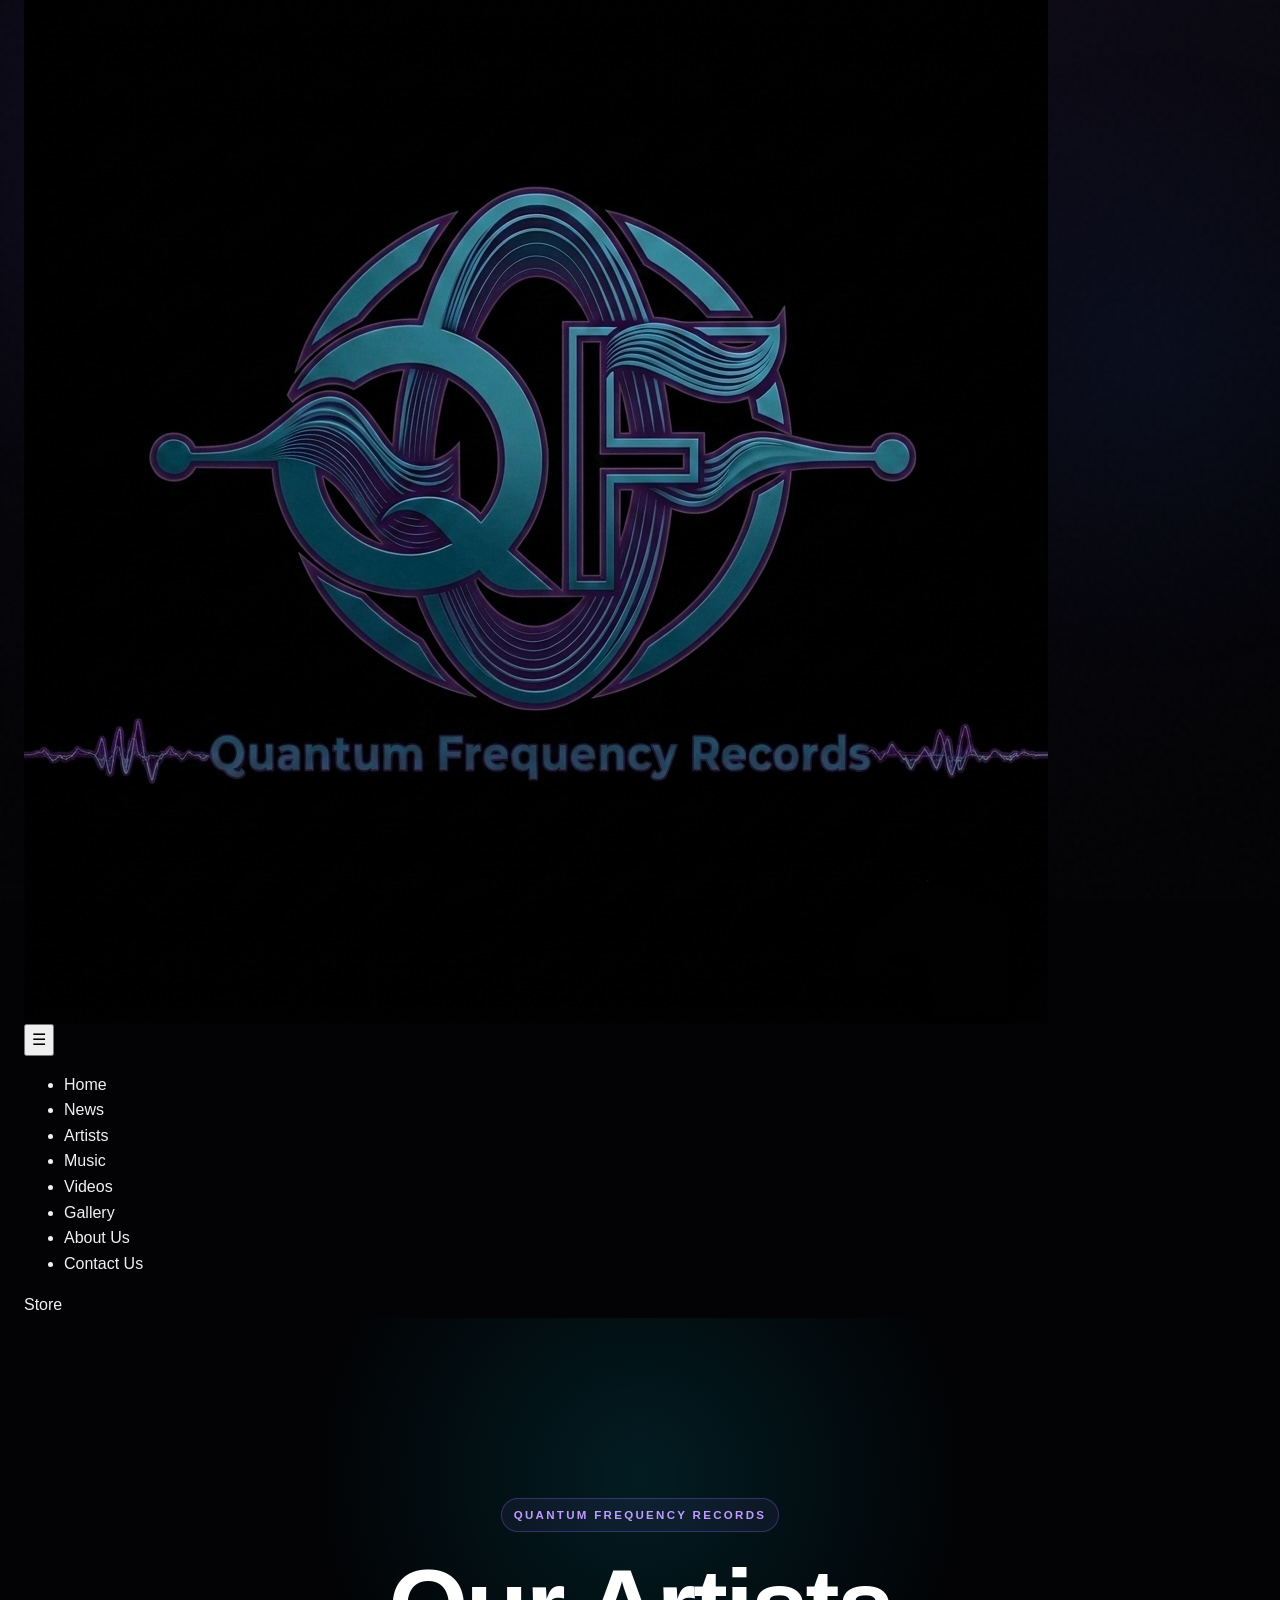
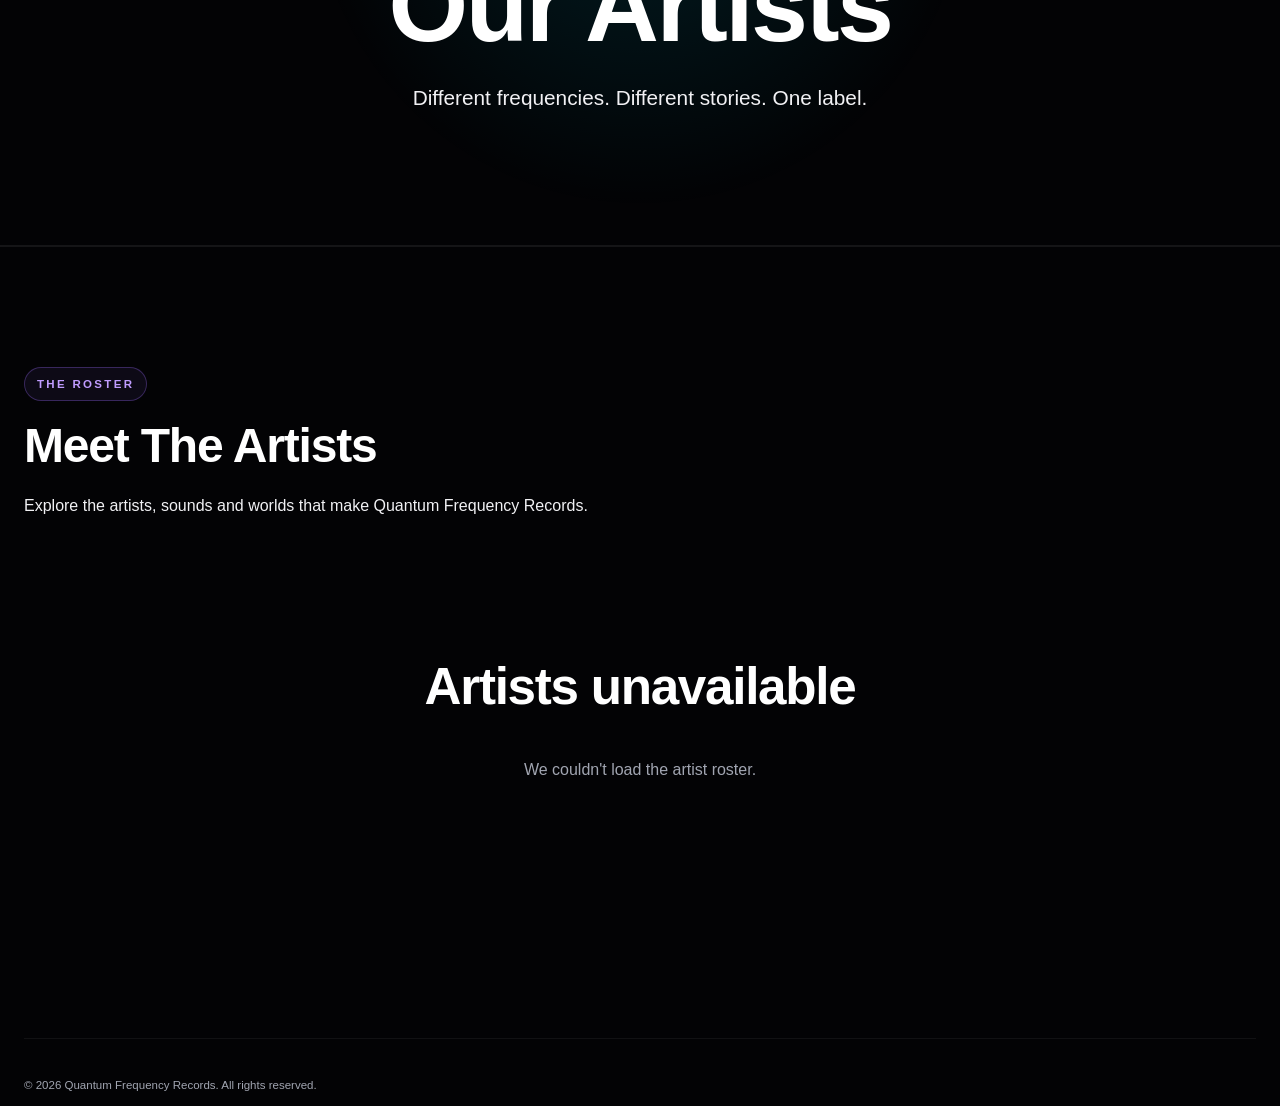
<file: artists.html>
<!DOCTYPE html>
<html lang="en">

<head>

<meta charset="UTF-8">

<meta
    name="viewport"
    content="width=device-width, initial-scale=1.0"
>

<title>Artists | Quantum Frequency Records</title>

<link
    rel="stylesheet"
    href="assets/css/style.css"
>

<link
    rel="stylesheet"
    href="assets/css/artists.css"
>

</head>

<body>

<header id="main-header">

    <div class="container">

        <nav>

            <a
                class="logo"
                href="home.html"
            >

                <img
                    src="assets/logos/qfr-logo.png"
                    alt="Quantum Frequency Records"
                >

            </a>


            <button
                id="mobile-menu-button"
                aria-label="Open menu"
            >
                ☰
            </button>


            <ul class="navigation">

                <li>
                    <a href="home.html">
                        Home
                    </a>
                </li>

                <li>
                    <a href="news.html">
                        News
                    </a>
                </li>

                <li>
                    <a
                        href="artists.html"
                        class="active"
                    >
                        Artists
                    </a>
                </li>

                <li>
                    <a href="music.html">
                        Music
                    </a>
                </li>

                <li>
                    <a href="videos.html">
                        Videos
                    </a>
                </li>

                <li>
                    <a href="gallery.html">
                        Gallery
                    </a>
                </li>

                <li>
                    <a href="about.html">
                        About Us
                    </a>
                </li>

                <li>
                    <a href="contact.html">
                        Contact Us
                    </a>
                </li>

            </ul>


            <div class="store-link">

                <a href="store.html">
                    Store
                </a>

            </div>

        </nav>

    </div>

</header>


<main>


<!-- ARTIST HERO -->

<section class="artists-hero">

    <div class="container">

        <span class="pill">
            QUANTUM FREQUENCY RECORDS
        </span>

        <h1>
            Our Artists
        </h1>

        <p>
            Different frequencies.
            Different stories.
            One label.
        </p>

    </div>

</section>


<!-- MOVING SYMBOL TICKER -->

<section class="artist-symbol-ticker">

    <div
        id="artist-symbol-track"
        class="artist-symbol-track"
    >
    </div>

</section>


<!-- ARTISTS -->

<section class="artists-directory">

    <div class="container">

        <div class="artists-intro">

            <span class="pill">
                THE ROSTER
            </span>

            <h2>
                Meet The Artists
            </h2>

            <p>
                Explore the artists,
                sounds and worlds that make
                Quantum Frequency Records.
            </p>

        </div>


        <div
            id="artists-list"
            class="artists-list"
        >

            <div class="loading-artists">

                Loading artists...

            </div>

        </div>

    </div>

</section>


</main>


<footer>

    <div class="container">

        <div class="footer-bottom">

            <p>
                © 2026 Quantum Frequency Records.
                All rights reserved.
            </p>

        </div>

    </div>

</footer>


<script src="assets/js/app.js"></script>

<script src="assets/js/artists.js"></script>

</body>

</html>
</file>
<file: assets/css/style.css>
/* ============================================================
   QUANTUM FREQUENCY RECORDS
   MASTER WEBSITE STYLESHEET

   File:
   assets/css/style.css

   Design:
   Cinematic / Futuristic / Premium / Dark / Musical

   Primary concept:
   "A record label that feels like an experience."

============================================================ */


/* ============================================================
   01 — ROOT VARIABLES
============================================================ */

:root {

    /* Background */
    --qfr-black: #030305;
    --qfr-black-soft: #08090d;
    --qfr-black-panel: #0d0f14;

    /* Glass */
    --qfr-glass: rgba(255,255,255,0.045);
    --qfr-glass-strong: rgba(255,255,255,0.075);
    --qfr-glass-border: rgba(255,255,255,0.11);

    /* Text */
    --qfr-white: #ffffff;
    --qfr-text: #f1f1f4;
    --qfr-muted: #a1a5b1;
    --qfr-dim: #696d79;

    /* Quantum accent */
    --qfr-purple: #9c6cff;
    --qfr-purple-bright: #c09cff;
    --qfr-blue: #4b8cff;
    --qfr-cyan: #43d9ff;

    /* Borders */
    --qfr-border: rgba(255,255,255,0.10);
    --qfr-border-bright: rgba(255,255,255,0.20);

    /* Effects */
    --qfr-glow-purple:
        0 0 35px rgba(156,108,255,0.22);

    --qfr-glow-blue:
        0 0 35px rgba(75,140,255,0.20);

    --qfr-shadow:
        0 20px 70px rgba(0,0,0,0.45);

    /* Layout */
    --qfr-max-width: 1440px;

    --qfr-section-space: 120px;

    /* Radius */
    --qfr-radius-small: 10px;
    --qfr-radius: 18px;
    --qfr-radius-large: 28px;

    /* Transitions */
    --qfr-transition:
        300ms cubic-bezier(.2,.8,.2,1);

}


/* ============================================================
   02 — RESET
============================================================ */

*,
*::before,
*::after {

    box-sizing: border-box;

}


html {

    scroll-behavior: smooth;

}


body {

    margin: 0;

    padding: 0;

    min-height: 100vh;

    background:
        radial-gradient(
            circle at 50% -10%,
            rgba(99,74,180,0.16),
            transparent 40%
        ),
        var(--qfr-black);

    color: var(--qfr-text);

    font-family:
        Inter,
        -apple-system,
        BlinkMacSystemFont,
        "Segoe UI",
        sans-serif;

    line-height: 1.6;

    overflow-x: hidden;

}


img {

    max-width: 100%;

    display: block;

}


button,
input,
textarea,
select {

    font: inherit;

}


button,
a {

    -webkit-tap-highlight-color:
        transparent;

}


a {

    color: inherit;

    text-decoration: none;

}


button {

    cursor: pointer;

}


/* ============================================================
   03 — BODY ATMOSPHERE
============================================================ */

body::before {

    content: "";

    position: fixed;

    inset: 0;

    pointer-events: none;

    z-index: -2;

    background:

        radial-gradient(
            circle at 10% 20%,
            rgba(95,61,190,0.07),
            transparent 25%
        ),

        radial-gradient(
            circle at 90% 40%,
            rgba(48,120,255,0.06),
            transparent 25%
        ),

        radial-gradient(
            circle at 50% 100%,
            rgba(120,50,255,0.05),
            transparent 30%
        );

}


body::after {

    content: "";

    position: fixed;

    inset: 0;

    pointer-events: none;

    z-index: -1;

    opacity: .035;

    background-image:
        url("data:image/svg+xml,%3Csvg viewBox='0 0 180 180' xmlns='http://www.w3.org/2000/svg'%3E%3Cfilter id='n'%3E%3CfeTurbulence type='fractalNoise' baseFrequency='.85' numOctaves='3' stitchTiles='stitch'/%3E%3C/filter%3E%3Crect width='100%25' height='100%25' filter='url(%23n)' opacity='.55'/%3E%3C/svg%3E");

}


/* ============================================================
   04 — GLOBAL CONTAINER
============================================================ */

.container {

    width: min(
        calc(100% - 48px),
        var(--qfr-max-width)
    );

    margin-inline: auto;

}


section {

    position: relative;

}


.section {

    padding:
        var(--qfr-section-space)
        0;

}


.section-small {

    padding:
        70px
        0;

}


/* ============================================================
   05 — TYPOGRAPHY
============================================================ */

h1,
h2,
h3,
h4,
h5,
h6 {

    margin-top: 0;

    color: var(--qfr-white);

    line-height: 1.05;

    letter-spacing: -0.025em;

}


h1 {

    font-size:
        clamp(
            3rem,
            7vw,
            7rem
        );

}


h2 {

    font-size:
        clamp(
            2.2rem,
            4vw,
            4.5rem
        );

}


h3 {

    font-size:
        clamp(
            1.35rem,
            2vw,
            2rem
        );

}


p {

    color: var(--qfr-muted);

}


.text-gray {

    color: var(--qfr-muted);

}


.text-center {

    text-align: center;

}


/* ============================================================
   06 — LABEL / EYEBROW
============================================================ */

.eyebrow,
.section-label,
.pill {

    display: inline-flex;

    align-items: center;

    gap: 8px;

    color:
        var(--qfr-purple-bright);

    font-size: .72rem;

    font-weight: 700;

    letter-spacing: .20em;

    text-transform: uppercase;

}


.eyebrow::before,
.section-label::before {

    content: "";

    width: 24px;

    height: 1px;

    background:
        linear-gradient(
            90deg,
            var(--qfr-purple),
            transparent
        );

}


.pill {

    padding:
        7px
        12px;

    border:
        1px solid
        rgba(156,108,255,.30);

    border-radius: 999px;

    background:
        rgba(156,108,255,.07);

}


/* ============================================================
   07 — HEADER / NAVIGATION
============================================================ */

.site-header {

    position: sticky;

    top: 0;

    z-index: 1000;

    width: 100%;

    background:
        rgba(3,3,5,.72);

    border-bottom:
        1px solid
        rgba(255,255,255,.06);

    backdrop-filter:
        blur(22px);

    -webkit-backdrop-filter:
        blur(22px);

}


.site-header::after {

    content: "";

    position: absolute;

    bottom: -1px;

    left: 0;

    width: 100%;

    height: 1px;

    background:
        linear-gradient(
            90deg,
            transparent,
            rgba(156,108,255,.5),
            transparent
        );

    opacity: .35;

}


.navbar {

    min-height: 78px;

    display: flex;

    align-items: center;

    justify-content: space-between;

    gap: 30px;

}


.nav-logo {

    display: flex;

    align-items: center;

    gap: 12px;

    flex-shrink: 0;

}


.nav-logo img {

    width: 46px;

    height: 46px;

    object-fit: contain;

}


.nav-logo-text {

    font-size: .72rem;

    font-weight: 800;

    letter-spacing: .14em;

    color: var(--qfr-white);

}


.nav-menu {

    display: flex;

    align-items: center;

    justify-content: center;

    gap: 24px;

    flex: 1;

}


.nav-menu a {

    position: relative;

    padding:
        10px
        0;

    color: var(--qfr-muted);

    font-size: .76rem;

    font-weight: 600;

    letter-spacing: .07em;

    text-transform: uppercase;

    transition:
        color var(--qfr-transition);

}


.nav-menu a::after {

    content: "";

    position: absolute;

    left: 0;

    right: 0;

    bottom: 2px;

    height: 1px;

    transform:
        scaleX(0);

    transform-origin:
        center;

    background:
        linear-gradient(
            90deg,
            var(--qfr-purple),
            var(--qfr-blue)
        );

    transition:
        transform var(--qfr-transition);

}


.nav-menu a:hover,
.nav-menu a.active {

    color: var(--qfr-white);

}


.nav-menu a:hover::after,
.nav-menu a.active::after {

    transform:
        scaleX(1);

}


.nav-store {

    margin-left: auto;

    color:
        var(--qfr-white) !important;

}


/* ============================================================
   08 — HERO
============================================================ */

.hero {

    position: relative;

    min-height:
        min(
            820px,
            92vh
        );

    display: flex;

    align-items: center;

    overflow: hidden;

    isolation: isolate;

}


.hero::before {

    content: "";

    position: absolute;

    inset: 0;

    z-index: -3;

    background:

        radial-gradient(
            circle at 50% 30%,
            rgba(112,71,220,.22),
            transparent 35%
        ),

        radial-gradient(
            circle at 20% 70%,
            rgba(45,108,255,.12),
            transparent 30%
        );

}


.hero::after {

    content: "";

    position: absolute;

    inset: 0;

    z-index: -2;

    background:
        linear-gradient(
            180deg,
            rgba(3,3,5,.05),
            var(--qfr-black) 100%
        );

}


.hero-content {

    width: 100%;

    text-align: center;

    padding:
        120px
        0;

}


.hero h1 {

    max-width: 1000px;

    margin:
        20px
        auto;

    text-shadow:
        0 0 50px
        rgba(156,108,255,.18);

}


.hero p {

    max-width: 720px;

    margin:
        0
        auto
        34px;

    font-size:
        clamp(
            1rem,
            1.5vw,
            1.2rem
        );

}


.hero-buttons {

    display: flex;

    justify-content: center;

    flex-wrap: wrap;

    gap: 14px;

}


/* ============================================================
   09 — BUTTONS
============================================================ */

.button,
.btn {

    display: inline-flex;

    align-items: center;

    justify-content: center;

    gap: 9px;

    min-height: 46px;

    padding:
        0
        22px;

    border:
        1px solid
        rgba(156,108,255,.50);

    border-radius:
        999px;

    background:
        linear-gradient(
            135deg,
            rgba(156,108,255,.25),
            rgba(75,140,255,.12)
        );

    color: var(--qfr-white);

    font-size: .78rem;

    font-weight: 700;

    letter-spacing: .08em;

    text-transform: uppercase;

    box-shadow:
        0 0 25px
        rgba(156,108,255,.10);

    transition:
        transform var(--qfr-transition),
        box-shadow var(--qfr-transition),
        background var(--qfr-transition);

}


.button:hover,
.btn:hover {

    transform:
        translateY(-3px);

    background:
        linear-gradient(
            135deg,
            rgba(156,108,255,.42),
            rgba(75,140,255,.20)
        );

    box-shadow:
        0 10px 35px
        rgba(156,108,255,.18);

}


.button-secondary {

    display: inline-flex;

    align-items: center;

    justify-content: center;

    gap: 8px;

    min-height: 42px;

    padding:
        0
        18px;

    border:
        1px solid
        var(--qfr-border);

    border-radius:
        999px;

    background:
        rgba(255,255,255,.035);

    color: var(--qfr-text);

    font-size: .75rem;

    font-weight: 700;

    letter-spacing: .06em;

    text-transform: uppercase;

    transition:
        all var(--qfr-transition);

}


.button-secondary:hover {

    border-color:
        var(--qfr-border-bright);

    background:
        rgba(255,255,255,.08);

    transform:
        translateY(-2px);

}


/* ============================================================
   10 — SECTION HEADERS
============================================================ */

.section-header {

    display: flex;

    align-items: flex-end;

    justify-content: space-between;

    gap: 30px;

    margin-bottom: 50px;

}


.section-header h2 {

    margin:
        12px
        0
        0;

}


.section-header p {

    max-width: 580px;

    margin: 0;

}


/* ============================================================
   11 — GLASS PANELS
============================================================ */

.glass-panel {

    position: relative;

    background:
        linear-gradient(
            145deg,
            rgba(255,255,255,.075),
            rgba(255,255,255,.025)
        );

    border:
        1px solid
        var(--qfr-glass-border);

    border-radius:
        var(--qfr-radius);

    box-shadow:
        var(--qfr-shadow);

    backdrop-filter:
        blur(18px);

    -webkit-backdrop-filter:
        blur(18px);

}


.glass-panel::before {

    content: "";

    position: absolute;

    inset: 0;

    border-radius:
        inherit;

    pointer-events: none;

    background:
        linear-gradient(
            135deg,
            rgba(255,255,255,.08),
            transparent 35%
        );

    opacity: .35;

}


/* ============================================================
   12 — FEATURED RELEASE
============================================================ */

.featured {

    padding:
        100px
        0;

}


.featured-card {

    display: grid;

    grid-template-columns:
        minmax(280px, .9fr)
        minmax(320px, 1.1fr);

    overflow: hidden;

}


.featured-image {

    min-height: 480px;

    overflow: hidden;

}


.featured-image img {

    width: 100%;

    height: 100%;

    object-fit: cover;

    transition:
        transform 900ms
        cubic-bezier(.2,.8,.2,1);

}


.featured-card:hover
.featured-image img {

    transform:
        scale(1.04);

}


.featured-content {

    display: flex;

    flex-direction: column;

    justify-content: center;

    padding:
        clamp(
            35px,
            5vw,
            80px
        );

}


.featured-content h2 {

    margin:
        18px
        0;

}


.featured-content p {

    max-width: 600px;

}


.featured-actions {

    display: flex;

    flex-wrap: wrap;

    gap: 12px;

    margin-top: 25px;

}


/* ============================================================
   13 — WAVEFORM DIVIDER
============================================================ */

.qfr-wave {

    position: relative;

    width: 100%;

    height: 70px;

    overflow: hidden;

}


.qfr-wave::before {

    content: "";

    position: absolute;

    left: -5%;

    top: 50%;

    width: 110%;

    height: 2px;

    background:
        linear-gradient(
            90deg,
            transparent,
            rgba(156,108,255,.6),
            rgba(67,217,255,.5),
            rgba(156,108,255,.6),
            transparent
        );

    box-shadow:
        0 0 20px
        rgba(156,108,255,.35);

}


.qfr-wave::after {

    content: "";

    position: absolute;

    left: 0;

    right: 0;

    top: 50%;

    height: 50px;

    transform:
        translateY(-50%);

    background:

        linear-gradient(
            90deg,
            transparent 0%,
            rgba(156,108,255,.0) 10%,
            rgba(156,108,255,.2) 25%,
            rgba(67,217,255,.18) 50%,
            rgba(156,108,255,.2) 75%,
            rgba(156,108,255,.0) 90%,
            transparent 100%
        );

    filter:
        blur(20px);

}


/* ============================================================
   14 — LATEST GRID
============================================================ */

.latest-grid {

    display: grid;

    grid-template-columns:
        repeat(
            3,
            1fr
        );

    gap: 20px;

}


.latest-card {

    overflow: hidden;

    transition:
        transform var(--qfr-transition),
        border-color var(--qfr-transition);

}


.latest-card:hover {

    transform:
        translateY(-7px);

    border-color:
        rgba(156,108,255,.35);

}


.latest-card-image {

    aspect-ratio:
        1 / 1;

    overflow: hidden;

}


.latest-card-image img {

    width: 100%;

    height: 100%;

    object-fit: cover;

    transition:
        transform 600ms ease;

}


.latest-card:hover
.latest-card-image img {

    transform:
        scale(1.06);

}


.latest-card-content {

    padding: 24px;

}


.latest-card-content h3 {

    margin:
        8px
        0;

}


/* ============================================================
   15 — ARTISTS
============================================================ */

.artist-grid {

    display: grid;

    grid-template-columns:
        repeat(
            4,
            1fr
        );

    gap: 18px;

}


.artist-card {

    position: relative;

    min-height: 420px;

    overflow: hidden;

    border-radius:
        var(--qfr-radius);

    background:
        var(--qfr-black-panel);

}


.artist-card-image {

    position: absolute;

    inset: 0;

}


.artist-card-image img {

    width: 100%;

    height: 100%;

    object-fit: cover;

    transition:
        transform 700ms
        cubic-bezier(.2,.8,.2,1);

}


.artist-card:hover
.artist-card-image img {

    transform:
        scale(1.07);

}


.artist-card::after {

    content: "";

    position: absolute;

    inset: 0;

    background:
        linear-gradient(
            180deg,
            transparent 20%,
            rgba(3,3,5,.15) 40%,
            rgba(3,3,5,.95) 100%
        );

}


.artist-card-content {

    position: absolute;

    z-index: 2;

    left: 24px;

    right: 24px;

    bottom: 24px;

}


.artist-card-content h3 {

    margin:
        8px
        0;

}


/* ============================================================
   16 — TRENDING
============================================================ */

.trending-grid {

    display: grid;

    grid-template-columns:
        repeat(
            3,
            1fr
        );

    gap: 20px;

}


.trending-card {

    min-height: 270px;

    display: flex;

    flex-direction: column;

    justify-content: space-between;

    padding: 28px;

    overflow: hidden;

}


.trending-number {

    font-size:
        clamp(
            3rem,
            6vw,
            6rem
        );

    font-weight: 900;

    line-height: .8;

    color:
        rgba(255,255,255,.06);

}


.trending-card h3 {

    margin:
        12px
        0;

}


.trending-card:hover {

    border-color:
        rgba(156,108,255,.35);

    box-shadow:
        var(--qfr-shadow),
        var(--qfr-glow-purple);

}


/* ============================================================
   17 — QUANTUM PULSE
============================================================ */

.quantum-pulse {

    position: relative;

    overflow: hidden;

}


.quantum-pulse::before {

    content: "";

    position: absolute;

    width: 500px;

    height: 500px;

    top: 50%;

    left: 50%;

    transform:
        translate(
            -50%,
            -50%
        );

    background:
        radial-gradient(
            circle,
            rgba(156,108,255,.12),
            transparent 70%
        );

    pointer-events: none;

}


.pulse-grid {

    display: grid;

    grid-template-columns:
        repeat(
            4,
            1fr
        );

    gap: 1px;

    background:
        rgba(255,255,255,.08);

    border:
        1px solid
        rgba(255,255,255,.08);

    border-radius:
        var(--qfr-radius);

    overflow: hidden;

}


.pulse-item {

    position: relative;

    padding:
        40px
        25px;

    text-align: center;

    background:
        rgba(8,9,13,.88);

}


.pulse-number {

    display: block;

    font-size:
        clamp(
            2rem,
            4vw,
            4rem
        );

    font-weight: 800;

    color:
        var(--qfr-white);

}


.pulse-label {

    display: block;

    margin-top: 8px;

    color:
        var(--qfr-dim);

    font-size: .7rem;

    font-weight: 700;

    letter-spacing: .15em;

    text-transform: uppercase;

}


/* ============================================================
   18 — GENRE EXPLORATION
============================================================ */

.genre-grid {

    display: flex;

    flex-wrap: wrap;

    gap: 10px;

}


.genre-link {

    display: inline-flex;

    align-items: center;

    min-height: 46px;

    padding:
        0
        20px;

    border:
        1px solid
        var(--qfr-border);

    border-radius:
        999px;

    background:
        rgba(255,255,255,.025);

    color:
        var(--qfr-muted);

    font-size: .76rem;

    font-weight: 700;

    letter-spacing: .06em;

    text-transform: uppercase;

    transition:
        all var(--qfr-transition);

}


.genre-link:hover {

    color:
        var(--qfr-white);

    border-color:
        rgba(156,108,255,.45);

    background:
        rgba(156,108,255,.09);

    box-shadow:
        0 0 25px
        rgba(156,108,255,.10);

}


/* ============================================================
   19 — SURPRISE ME
============================================================ */

.discovery {

    padding:
        80px
        0;

}


.discovery-card {

    position: relative;

    overflow: hidden;

    padding:
        clamp(
            50px,
            8vw,
            100px
        );

    text-align: center;

}


.discovery-card::before {

    content: "";

    position: absolute;

    width: 500px;

    height: 500px;

    left: 50%;

    top: 50%;

    transform:
        translate(
            -50%,
            -50%
        );

    background:
        radial-gradient(
            circle,
            rgba(156,108,255,.18),
            transparent 70%
        );

    pointer-events: none;

}


.discovery-card > * {

    position: relative;

}


/* ============================================================
   20 — NEWSLETTER
============================================================ */

.newsletter {

    padding:
        110px
        0;

}


.newsletter-card {

    padding:
        clamp(
            40px,
            6vw,
            80px
        );

    text-align: center;

}


.newsletter-card h2 {

    margin:
        15px
        0;

}


.newsletter-card p {

    max-width: 600px;

    margin:
        0
        auto
        30px;

}


.newsletter-form {

    width: min(
        650px,
        100%
    );

    margin:
        0
        auto;

    display: flex;

    gap: 10px;

}


.newsletter-form input {

    flex: 1;

    min-width: 0;

    height: 52px;

    padding:
        0
        20px;

    border:
        1px solid
        var(--qfr-border);

    border-radius:
        999px;

    outline: none;

    background:
        rgba(255,255,255,.045);

    color:
        var(--qfr-white);

}


.newsletter-form input:focus {

    border-color:
        rgba(156,108,255,.60);

    box-shadow:
        0 0 25px
        rgba(156,108,255,.10);

}


.newsletter-form input::placeholder {

    color:
        var(--qfr-dim);

}


/* ============================================================
   21 — FOOTER
============================================================ */

.site-footer {

    position: relative;

    margin-top: 60px;

    padding:
        80px
        0
        30px;

    border-top:
        1px solid
        rgba(255,255,255,.07);

    background:
        #020204;

}


.site-footer::before {

    content: "";

    position: absolute;

    top: -1px;

    left: 10%;

    right: 10%;

    height: 1px;

    background:
        linear-gradient(
            90deg,
            transparent,
            rgba(156,108,255,.55),
            rgba(67,217,255,.35),
            transparent
        );

}


.footer-grid {

    display: grid;

    grid-template-columns:
        1.5fr
        repeat(
            2,
            1fr
        )
        1.3fr;

    gap: 50px;

}


.footer-brand img {

    width: 80px;

    margin-bottom: 20px;

}


.footer-brand p {

    max-width: 330px;

}


.footer-heading {

    margin-bottom: 18px;

    color:
        var(--qfr-white);

    font-size: .72rem;

    font-weight: 800;

    letter-spacing: .16em;

    text-transform: uppercase;

}


.footer-links {

    display: flex;

    flex-direction: column;

    gap: 10px;

}


.footer-links a {

    color:
        var(--qfr-dim);

    font-size: .84rem;

    transition:
        color var(--qfr-transition);

}


.footer-links a:hover {

    color:
        var(--qfr-white);

}


.footer-socials {

    display: flex;

    flex-wrap: wrap;

    gap: 10px;

}


.footer-socials a {

    width: 40px;

    height: 40px;

    display: grid;

    place-items: center;

    border:
        1px solid
        var(--qfr-border);

    border-radius: 50%;

    color:
        var(--qfr-muted);

    transition:
        all var(--qfr-transition);

}


.footer-socials a:hover {

    color:
        var(--qfr-white);

    border-color:
        rgba(156,108,255,.45);

    background:
        rgba(156,108,255,.10);

    transform:
        translateY(-3px);

}


.footer-bottom {

    display: flex;

    align-items: center;

    justify-content: space-between;

    gap: 20px;

    margin-top: 60px;

    padding-top: 25px;

    border-top:
        1px solid
        rgba(255,255,255,.06);

    color:
        var(--qfr-dim);

    font-size: .72rem;

}


/* ============================================================
   22 — NOW PLAYING UNIVERSE
============================================================ */

.now-playing {

    position: fixed;

    z-index: 2000;

    left: 20px;

    right: 20px;

    bottom: 20px;

    width:
        min(
            700px,
            calc(100% - 40px)
        );

    margin-inline: auto;

    display: flex;

    align-items: center;

    gap: 14px;

    padding: 10px 14px;

    border:
        1px solid
        rgba(255,255,255,.13);

    border-radius:
        18px;

    background:
        rgba(10,10,14,.88);

    box-shadow:
        0 20px 70px
        rgba(0,0,0,.60);

    backdrop-filter:
        blur(24px);

    -webkit-backdrop-filter:
        blur(24px);

}


.now-playing img {

    width: 50px;

    height: 50px;

    flex-shrink: 0;

    object-fit: cover;

    border-radius:
        10px;

}


.now-playing-info {

    flex: 1;

    min-width: 0;

}


.now-playing-title {

    display: block;

    overflow: hidden;

    white-space: nowrap;

    text-overflow: ellipsis;

    color:
        var(--qfr-white);

    font-size: .82rem;

    font-weight: 700;

}


.now-playing-artist {

    display: block;

    color:
        var(--qfr-dim);

    font-size: .72rem;

}


.now-playing-controls {

    display: flex;

    align-items: center;

    gap: 6px;

}


.now-playing-controls button {

    width: 38px;

    height: 38px;

    display: grid;

    place-items: center;

    border: 0;

    border-radius: 50%;

    background:
        rgba(255,255,255,.07);

    color:
        var(--qfr-white);

}


.now-playing-controls button:hover {

    background:
        rgba(156,108,255,.20);

}


.now-playing-progress {

    position: absolute;

    left: 0;

    right: 0;

    bottom: 0;

    height: 2px;

    overflow: hidden;

    border-radius:
        0
        0
        18px
        18px;

    background:
        rgba(255,255,255,.05);

}


.now-playing-progress-bar {

    width: 0%;

    height: 100%;

    background:
        linear-gradient(
            90deg,
            var(--qfr-purple),
            var(--qfr-cyan)
        );

}


/* ============================================================
   23 — ARTIST PAGE
============================================================ */

.artist-hero {

    position: relative;

    min-height:
        650px;

    display: flex;

    align-items: flex-end;

    overflow: hidden;

}


.artist-hero-image {

    position: absolute;

    inset: 0;

}


.artist-hero-image img {

    width: 100%;

    height: 100%;

    object-fit: cover;

}


.artist-hero::after {

    content: "";

    position: absolute;

    inset: 0;

    background:
        linear-gradient(
            180deg,
            rgba(3,3,5,.15),
            rgba(3,3,5,.55) 45%,
            var(--qfr-black) 100%
        );

}


.artist-hero-content {

    position: relative;

    z-index: 2;

    width: 100%;

    padding:
        100px
        0
        70px;

}


.artist-hero h1 {

    margin:
        15px
        0;

}


.artist-meta {

    display: flex;

    flex-wrap: wrap;

    gap: 10px;

}


/* ============================================================
   24 — ARTIST ALBUMS
============================================================ */

.artist-album {

    overflow: hidden;

    margin-bottom: 20px;

}


.artist-album-header {

    display: grid;

    grid-template-columns:
        130px
        1fr
        auto;

    align-items: center;

    gap: 25px;

    padding: 22px;

}


.artist-album-art {

    width: 130px;

    aspect-ratio: 1;

    object-fit: cover;

    border-radius:
        12px;

}


.artist-album-details h3 {

    margin:
        8px
        0;

}


.artist-album-songs {

    padding:
        0
        22px
        22px;

}


.artist-song {

    display: flex;

    align-items: center;

    gap: 15px;

    padding:
        13px
        8px;

    border-top:
        1px solid
        rgba(255,255,255,.06);

}


.artist-song-number {

    width: 25px;

    color:
        var(--qfr-dim);

    font-size: .75rem;

}


.artist-song-main {

    flex: 1;

    min-width: 0;

}


.artist-song-title {

    display: block;

    color:
        var(--qfr-text);

    font-size: .9rem;

    font-weight: 600;

}


.artist-song-duration {

    display: block;

    color:
        var(--qfr-dim);

    font-size: .7rem;

}


.song-action {

    width: 38px;

    height: 38px;

    display: grid;

    place-items: center;

    border:
        1px solid
        var(--qfr-border);

    border-radius: 50%;

    background:
        rgba(255,255,255,.04);

    color:
        var(--qfr-white);

}


.song-action:hover {

    border-color:
        rgba(156,108,255,.45);

    background:
        rgba(156,108,255,.12);

}


/* ============================================================
   25 — MEMBERS
============================================================ */

.artist-members {

    display: grid;

    grid-template-columns:
        repeat(
            3,
            1fr
        );

    gap: 20px;

}


.artist-member-card {

    overflow: hidden;

    border:
        1px solid
        var(--qfr-border);

    border-radius:
        var(--qfr-radius);

    background:
        var(--qfr-glass);

}


.artist-member-image {

    aspect-ratio:
        4 / 5;

    overflow: hidden;

}


.artist-member-image img {

    width: 100%;

    height: 100%;

    object-fit: cover;

}


.artist-member-info {

    padding: 20px;

}


.artist-member-info h3 {

    margin:
        10px
        0
        5px;

}


.member-hometown {

    margin-top: 0;

    font-size: .8rem;

}


/* ============================================================
   26 — MODALS
============================================================ */

.qfr-modal-overlay {

    position: fixed;

    inset: 0;

    z-index: 5000;

    display: flex;

    align-items: center;

    justify-content: center;

    padding: 25px;

    background:
        rgba(0,0,0,.78);

    backdrop-filter:
        blur(14px);

    -webkit-backdrop-filter:
        blur(14px);

}


.qfr-modal {

    position: relative;

    width:
        min(
            1000px,
            100%
        );

    max-height:
        90vh;

    overflow: auto;

    border:
        1px solid
        rgba(255,255,255,.12);

    border-radius:
        var(--qfr-radius-large);

    background:
        #0a0a0e;

    box-shadow:
        0 40px 120px
        rgba(0,0,0,.75);

}


.qfr-modal-close {

    position: sticky;

    float: right;

    top: 15px;

    right: 15px;

    z-index: 10;

    width: 40px;

    height: 40px;

    margin:
        15px;

    border:
        1px solid
        var(--qfr-border);

    border-radius: 50%;

    background:
        rgba(255,255,255,.07);

    color:
        var(--qfr-white);

    font-size: 1.4rem;

}


.qfr-modal-body {

    padding: 35px;

}


/* ============================================================
   27 — SONG MODAL
============================================================ */

.song-modal {

    display: grid;

    grid-template-columns:
        minmax(250px,.8fr)
        minmax(300px,1.2fr);

    gap: 35px;

}


.song-modal-art img {

    width: 100%;

    aspect-ratio: 1;

    object-fit: cover;

    border-radius:
        18px;

}


.song-modal-content h2 {

    margin:
        12px
        0;

}


.song-lyrics {

    margin-top: 30px;

}


.song-lyrics h3 {

    font-size: 1rem;

}


.song-lyrics pre {

    max-height: 350px;

    overflow: auto;

    padding: 20px;

    border:
        1px solid
        var(--qfr-border);

    border-radius:
        14px;

    background:
        rgba(255,255,255,.025);

    color:
        var(--qfr-muted);

    font-family:
        inherit;

    font-size: .85rem;

    line-height: 1.8;

    white-space:
        pre-wrap;

}


.song-actions {

    display: flex;

    flex-wrap: wrap;

    gap: 10px;

    margin-top: 20px;

}


.song-audio-player {

    margin-top: 20px;

}


.song-audio-player audio {

    width: 100%;

}


/* ============================================================
   28 — ARTIST ERROR / EMPTY STATES
============================================================ */

.artist-error,
.empty-state,
.error-message {

    padding:
        60px
        20px;

    text-align: center;

}


.artist-error h1 {

    margin:
        15px
        0;

}


.loading {

    padding: 30px;

    text-align: center;

    color:
        var(--qfr-dim);

}


/* ============================================================
   29 — NEWS
============================================================ */

.news-grid {

    display: grid;

    grid-template-columns:
        repeat(
            3,
            1fr
        );

    gap: 22px;

}


.news-card {

    overflow: hidden;

    transition:
        transform var(--qfr-transition);

}


.news-card:hover {

    transform:
        translateY(-6px);

}


.news-card-image {

    aspect-ratio:
        16 / 9;

    overflow: hidden;

}


.news-card-image img {

    width: 100%;

    height: 100%;

    object-fit: cover;

}


.news-card-content {

    padding: 25px;

}


.news-card-content h3 {

    margin:
        10px
        0;

}


.news-date {

    color:
        var(--qfr-dim);

    font-size: .7rem;

    letter-spacing: .08em;

}


/* ============================================================
   30 — VIDEO
============================================================ */

.video-grid {

    display: grid;

    grid-template-columns:
        repeat(
            3,
            1fr
        );

    gap: 22px;

}


.video-card {

    overflow: hidden;

}


.video-thumbnail {

    position: relative;

    aspect-ratio:
        16 / 9;

    overflow: hidden;

}


.video-thumbnail img {

    width: 100%;

    height: 100%;

    object-fit: cover;

    transition:
        transform 600ms ease;

}


.video-card:hover
.video-thumbnail img {

    transform:
        scale(1.05);

}


.video-play {

    position: absolute;

    left: 50%;

    top: 50%;

    transform:
        translate(
            -50%,
            -50%
        );

    width: 58px;

    height: 58px;

    display: grid;

    place-items: center;

    border:
        1px solid
        rgba(255,255,255,.25);

    border-radius: 50%;

    background:
        rgba(0,0,0,.55);

    color:
        var(--qfr-white);

    backdrop-filter:
        blur(10px);

}


.video-info {

    padding: 20px;

}


/* ============================================================
   31 — GALLERY
============================================================ */

.gallery-grid {

    display: grid;

    grid-template-columns:
        repeat(
            4,
            1fr
        );

    gap: 12px;

}


.gallery-item {

    position: relative;

    overflow: hidden;

    aspect-ratio:
        1;

    border-radius:
        12px;

}


.gallery-item img {

    width: 100%;

    height: 100%;

    object-fit: cover;

    transition:
        transform 700ms ease;

}


.gallery-item:hover img {

    transform:
        scale(1.08);

}


/* ============================================================
   32 — FORMS
============================================================ */

.form-group {

    margin-bottom: 20px;

}


.form-group label {

    display: block;

    margin-bottom: 8px;

    color:
        var(--qfr-text);

    font-size: .75rem;

    font-weight: 700;

    letter-spacing: .08em;

    text-transform: uppercase;

}


.form-group input,
.form-group textarea,
.form-group select {

    width: 100%;

    border:
        1px solid
        var(--qfr-border);

    border-radius:
        12px;

    outline: none;

    background:
        rgba(255,255,255,.035);

    color:
        var(--qfr-white);

    padding:
        13px
        15px;

    transition:
        border-color var(--qfr-transition),
        box-shadow var(--qfr-transition);

}


.form-group textarea {

    min-height: 150px;

    resize: vertical;

}


.form-group input:focus,
.form-group textarea:focus,
.form-group select:focus {

    border-color:
        rgba(156,108,255,.55);

    box-shadow:
        0 0 25px
        rgba(156,108,255,.08);

}


.form-group option {

    background:
        #0c0c10;

}


/* ============================================================
   33 — RESPONSIVE TABLET
============================================================ */

@media (
    max-width: 1100px
){

    .nav-menu {

        gap: 14px;

    }


    .nav-menu a {

        font-size: .68rem;

    }


    .artist-grid {

        grid-template-columns:
            repeat(
                2,
                1fr
            );

    }


    .footer-grid {

        grid-template-columns:
            repeat(
                2,
                1fr
            );

    }

}


/* ============================================================
   34 — RESPONSIVE MOBILE
============================================================ */

@media (
    max-width: 800px
){

    :root {

        --qfr-section-space:
            80px;

    }


    .container {

        width:
            min(
                calc(100% - 30px),
                var(--qfr-max-width)
            );

    }


    /* Navigation */

    .site-header {

        position:
            sticky;

    }


    .navbar {

        min-height:
            68px;

    }


    .nav-logo-text {

        display: none;

    }


    .nav-menu {

        position:
            absolute;

        left: 0;

        right: 0;

        top: 100%;

        display: none;

        flex-direction: column;

        align-items:
            stretch;

        gap: 0;

        padding:
            12px
            15px
            20px;

        border-bottom:
            1px solid
            var(--qfr-border);

        background:
            rgba(4,4,7,.96);

        backdrop-filter:
            blur(20px);

    }


    .nav-menu.active {

        display: flex;

    }


    .nav-menu a {

        padding:
            14px
            5px;

    }


    .nav-store {

        margin-left: 0;

    }


    /* Hero */

    .hero {

        min-height:
            720px;

    }


    .hero-content {

        padding:
            100px
            0;

    }


    /* Sections */

    .section-header {

        display: block;

        margin-bottom:
            35px;

    }


    .section-header p {

        margin-top:
            15px;

    }


    /* Featured */

    .featured-card {

        grid-template-columns:
            1fr;

    }


    .featured-image {

        min-height:
            340px;

    }


    /* Latest */

    .latest-grid {

        grid-template-columns:
            1fr;

    }


    /* Artists */

    .artist-grid {

        grid-template-columns:
            repeat(
                2,
                1fr
            );

    }


    .artist-card {

        min-height:
            330px;

    }


    /* Trending */

    .trending-grid {

        grid-template-columns:
            1fr;

    }


    /* Pulse */

    .pulse-grid {

        grid-template-columns:
            repeat(
                2,
                1fr
            );

    }


    /* Newsletter */

    .newsletter-form {

        flex-direction:
            column;

    }


    .newsletter-form input,
    .newsletter-form .button {

        width: 100%;

    }


    /* Footer */

    .footer-grid {

        grid-template-columns:
            1fr;

        gap: 35px;

    }


    .footer-bottom {

        flex-direction:
            column;

        align-items:
            flex-start;

    }


    /* Albums */

    .artist-album-header {

        grid-template-columns:
            90px
            1fr;

    }


    .artist-album-art {

        width:
            90px;

    }


    .artist-album-header
    .button-secondary {

        grid-column:
            1 / -1;

        justify-self:
            flex-start;

    }


    /* Members */

    .artist-members {

        grid-template-columns:
            1fr 1fr;

    }


    /* Modal */

    .qfr-modal-overlay {

        padding:
            12px;

    }


    .qfr-modal-body {

        padding:
            22px;

    }


    .song-modal {

        grid-template-columns:
            1fr;

    }


    /* News */

    .news-grid {

        grid-template-columns:
            1fr;

    }


    /* Videos */

    .video-grid {

        grid-template-columns:
            1fr;

    }


    /* Gallery */

    .gallery-grid {

        grid-template-columns:
            repeat(
                2,
                1fr
            );

    }


    /* Now Playing */

    .now-playing {

        bottom:
            10px;

        left:
            10px;

        right:
            10px;

        width:
            calc(
                100% - 20px
            );

    }

}


/* ============================================================
   35 — SMALL PHONE
============================================================ */

@media (
    max-width: 480px
){

    h1 {

        font-size:
            2.6rem;

    }


    h2 {

        font-size:
            2rem;

    }


    .artist-grid {

        grid-template-columns:
            1fr;

    }


    .artist-card {

        min-height:
            430px;

    }


    .artist-members {

        grid-template-columns:
            1fr;

    }


    .pulse-grid {

        grid-template-columns:
            1fr 1fr;

    }


    .pulse-item {

        padding:
            30px
            15px;

    }


    .gallery-grid {

        grid-template-columns:
            1fr 1fr;

        gap: 7px;

    }


    .now-playing {

        padding:
            8px
            10px;

    }


    .now-playing img {

        width:
            42px;

        height:
            42px;

    }


    .now-playing-controls
    button {

        width:
            34px;

        height:
            34px;

    }

}


/* ============================================================
   36 — ACCESSIBILITY
============================================================ */

:focus-visible {

    outline:
        2px solid
        var(--qfr-purple-bright);

    outline-offset:
        3px;

}


@media (
    prefers-reduced-motion: reduce
){

    html {

        scroll-behavior:
            auto;

    }


    *,
    *::before,
    *::after {

        animation-duration:
            .01ms !important;

        animation-iteration-count:
            1 !important;

        transition-duration:
            .01ms !important;

    }

}


/* ============================================================
   END QFR MASTER STYLESHEET
============================================================ */
</file>
<file: assets/css/artists.css>
/* ==========================================================
   QFR ARTISTS DIRECTORY
========================================================== */

.artists-hero{

    padding:180px 0 110px;

    text-align:center;

    background:
        radial-gradient(
            circle at 50% 30%,
            rgba(0,220,255,.12),
            transparent 45%
        );

}

.artists-hero h1{

    font-size:clamp(4rem,8vw,8rem);

    margin:20px 0;

}

.artists-hero p{

    font-size:1.3rem;

    color:var(--gray);

}


/* TICKER */

.artist-symbol-ticker{

    overflow:hidden;

    border-top:1px solid rgba(255,255,255,.06);

    border-bottom:1px solid rgba(255,255,255,.06);

    background:rgba(255,255,255,.015);

}

.artist-symbol-track{

    display:flex;

    width:max-content;

    animation:
        artistTicker 45s linear infinite;

}

.artist-symbol{

    padding:22px 45px;

    opacity:.45;

    font-weight:800;

    letter-spacing:4px;

    white-space:nowrap;

}

@keyframes artistTicker{

    from{
        transform:translateX(0);
    }

    to{
        transform:translateX(-50%);
    }

}


/* DIRECTORY */

.artists-directory{

    padding:120px 0;

}

.artists-intro{

    margin-bottom:80px;

}

.artists-intro h2{

    font-size:3rem;

    margin:20px 0;

}

.artists-intro p{

    color:var(--gray);

    max-width:650px;

    line-height:1.8;

}


/* ARTIST ROW */

.artists-list{

    display:flex;

    flex-direction:column;

    gap:35px;

}

.artist-directory-card{

    display:grid;

    grid-template-columns:1fr 1fr;

    min-height:480px;

    overflow:hidden;

    border-radius:28px;

    background:rgba(255,255,255,.025);

    border:1px solid rgba(255,255,255,.07);

}

.artist-directory-card:nth-child(even)
.artist-directory-image{

    order:2;

}

.artist-directory-image{

    min-height:480px;

    position:relative;

    overflow:hidden;

}

.artist-directory-image img{

    width:100%;

    height:100%;

    object-fit:cover;

    transition:
        transform .8s ease;

}

.artist-directory-card:hover
.artist-directory-image img{

    transform:scale(1.06);

}

.artist-directory-overlay{

    position:absolute;

    inset:0;

    background:
        linear-gradient(
            180deg,
            transparent,
            rgba(0,0,0,.65)
        );

}

.artist-directory-info{

    padding:60px;

    display:flex;

    flex-direction:column;

    justify-content:center;

}

.artist-directory-info h2{

    font-size:clamp(2.5rem,5vw,5rem);

    line-height:1;

    margin:20px 0;

}

.artist-directory-info p{

    color:var(--gray);

    line-height:1.8;

}

.artist-meta{

    display:flex;

    gap:12px;

    flex-wrap:wrap;

    margin:15px 0;

}

.artist-meta span{

    padding:8px 13px;

    border-radius:30px;

    background:rgba(255,255,255,.05);

    color:var(--gray);

    font-size:.8rem;

}

.artist-directory-buttons{

    margin-top:30px;

}


/* MOBILE */

@media(max-width:800px){

    .artist-directory-card{

        grid-template-columns:1fr;

    }

    .artist-directory-card:nth-child(even)
    .artist-directory-image{

        order:0;

    }

    .artist-directory-image{

        min-height:350px;

    }

    .artist-directory-info{

        padding:40px 30px;

    }

}
</file>
